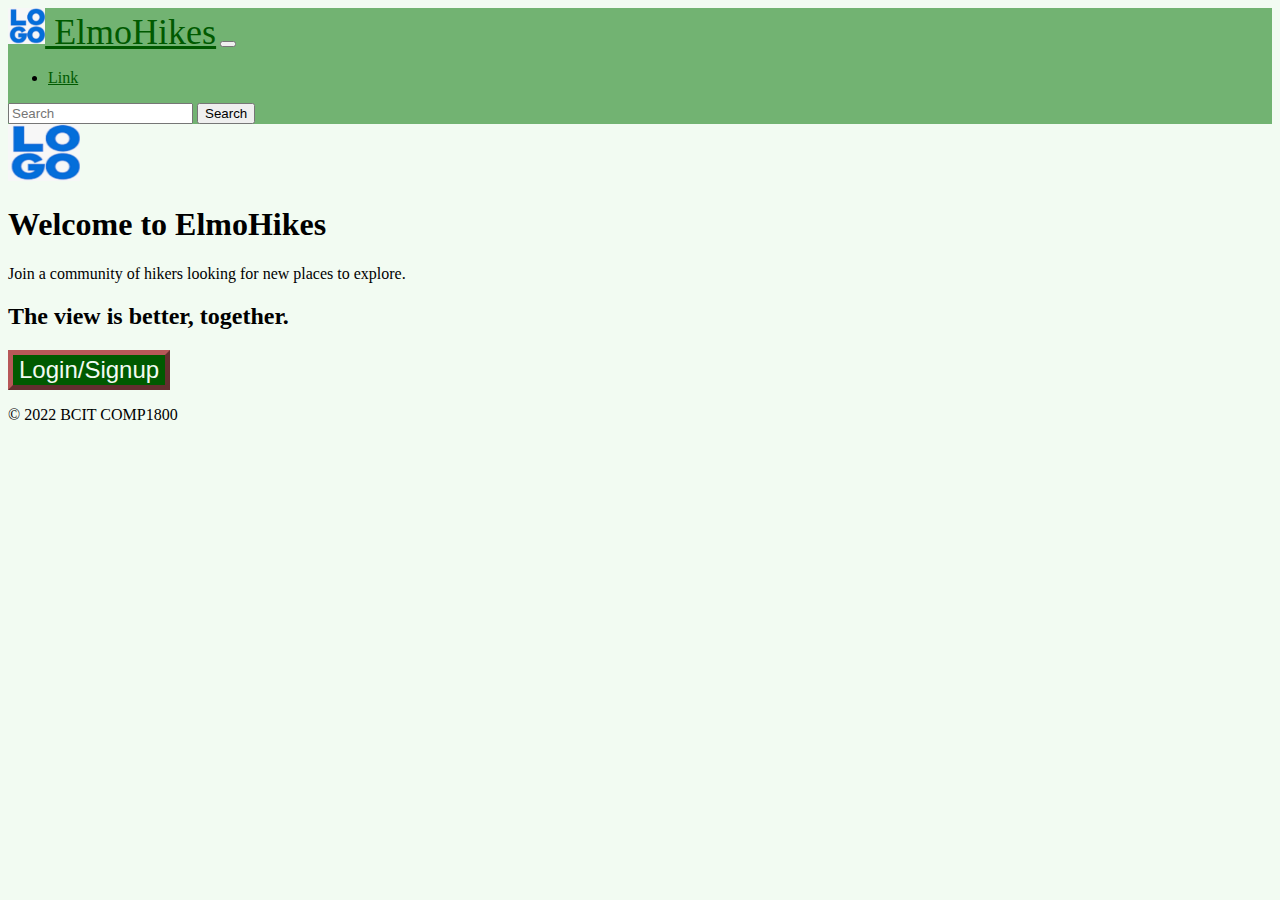
<file: index.html>
<!DOCTYPE html>
<html lang="en">

<head>
    <title>My BCIT Project</title>
    <meta name="comp1800 template" content="My 1800 App">

    <!-- Required meta tags -->
    <meta charset="utf-8">
    <meta name="viewport" content="width=device-width, initial-scale=1">

    <!-- Bootstrap Library CSS CDN go here -->
    <link href="https://cdn.jsdelivr.net/npm/bootstrap@5.3.2/dist/css/bootstrap.min.css" rel="stylesheet"
        integrity="sha384-T3c6CoIi6uLrA9TneNEoa7RxnatzjcDSCmG1MXxSR1GAsXEV/Dwwykc2MPK8M2HN" crossorigin="anonymous">

    <!-- Boostrap Library JS CDN  go here -->
    <script src="https://cdn.jsdelivr.net/npm/bootstrap@5.3.2/dist/js/bootstrap.bundle.min.js"
        integrity="sha384-C6RzsynM9kWDrMNeT87bh95OGNyZPhcTNXj1NW7RuBCsyN/o0jlpcV8Qyq46cDfL" crossorigin="anonymous">
        </script>


    <!-- Other libraries go here -->
    <link rel="preconnect" href="https://fonts.googleapis.com">
    <link rel="preconnect" href="https://fonts.gstatic.com" crossorigin>
    <!-- Google Icons (Material Design)-->
    <link href="https://fonts.googleapis.com/icon?family=Material+Icons" rel="stylesheet">

    <!-- Link to styles of your own -->
    <link rel="stylesheet" href="./styles/style.css">

</head>

<body>
    <!------------------------------>
    <!-- Your HTML Layout go here -->
    <!------------------------------>

    <nav class="navbar navbar-expand-lg navbar-light bg-info">
        <div class="container-fluid">
            <a class="navbar-brand" href="#">
                <img src="./images/image.jpg" height="36">
                ElmoHikes</a>
            <button class="navbar-toggler" type="button" data-bs-toggle="collapse"
                data-bs-target="#navbarSupportedContent" aria-controls="navbarSupportedContent" aria-expanded="false"
                aria-label="Toggle navigation">
                <span class="navbar-toggler-icon"></span>
            </button>
            <div class="collapse navbar-collapse" id="navbarSupportedContent">
                <ul class="navbar-nav me-auto mb-2 mb-lg-0">
                    <li class="nav-item">
                        <a class="nav-link" href="#">Link</a>
                    </li>
                </ul>
                <form class="d-flex">
                    <input class="form-control me-2" type="search" placeholder="Search" aria-label="Search">
                    <button class="btn btn-outline-success" type="submit">Search</button>
                </form>
            </div>
        </div>
    </nav>

    <div class="px-4 py-5 my-5 text-center">
        <img class="d-block mx-auto mb-4" src="./images/image.jpg" alt="" width="72" height="57">
        <h1 class="display-5 fw-bold">Welcome to ElmoHikes</h1>
        <div class="col-lg-6 mx-auto">
            <p class="lead mb-4">Join a community of hikers looking for new places to explore.</p>
            <h2>The view is better, together.</h2>
            <div class="d-grid gap-2 d-sm-flex justify-content-sm-center">
                <button type="button" class="btn btn-primary btn-lg px-4 gap-3">Login/Signup</button>
            </div>
        </div>
    </div>

    <!-- copyright footer -->
    <footer class="d-flex flex-wrap justify-content-between align-items-center py-3 my-4 border-top">
        <p class="col-md-4 mb-0 text-muted">&copy; 2022 BCIT COMP1800</p>
        <a href="/"
            class="col-md-4 d-flex align-items-center justify-content-center mb-3 mb-md-0 me-md-auto link-dark text-decoration-none">
            <svg class="bi me-2" width="40" height="32">
                <use xlink:href="#bootstrap" />
            </svg>
        </a>
    </footer>

    <!---------------------------------------------->
    <!-- Your own JavaScript functions go here    -->
    <!---------------------------------------------->
    <!-- Link to scripts of your own -->
    <!-- <script src="./scripts/script.js"></script> -->

</body>

</html>
</file>
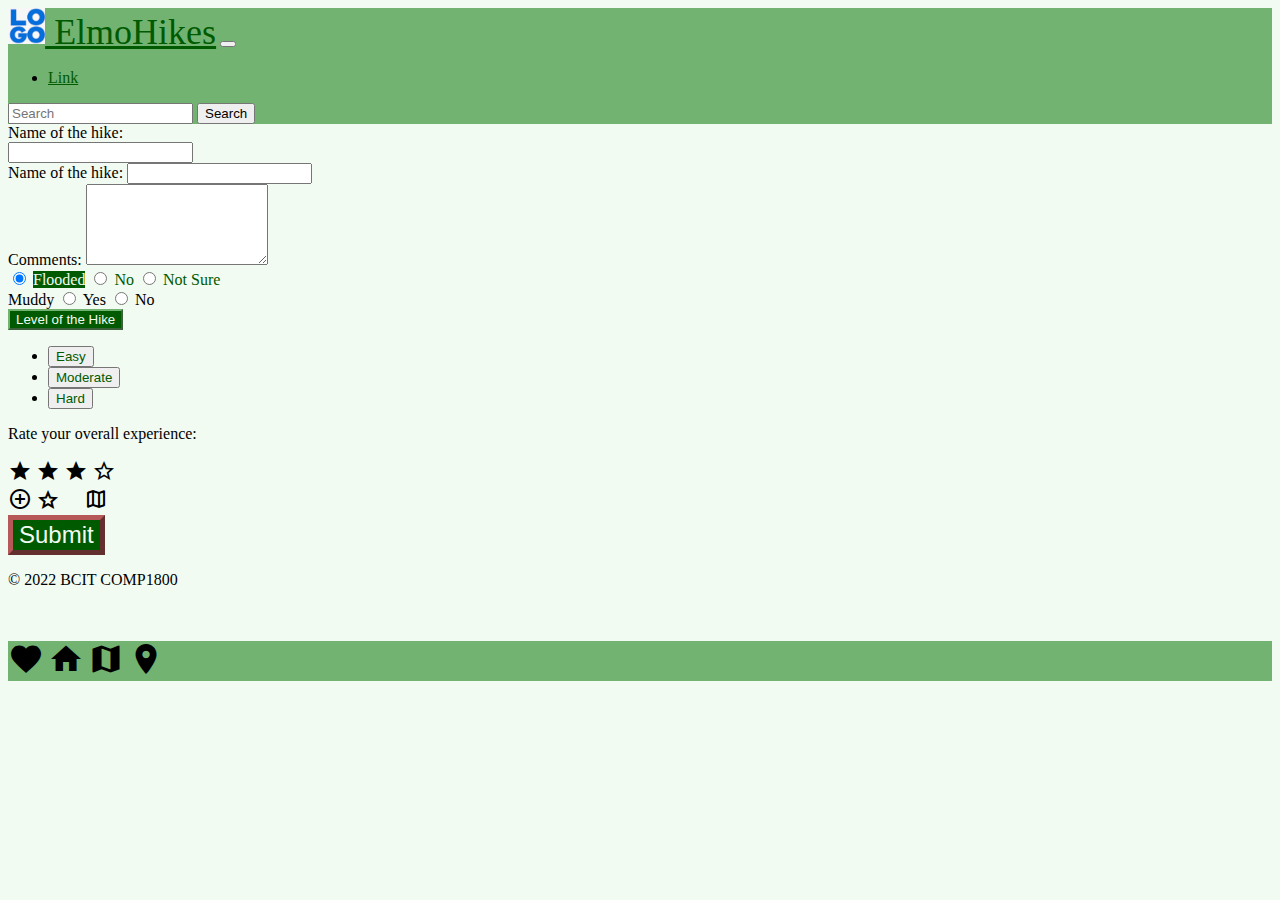
<file: review.html>
<!DOCTYPE html>
<html lang="en">

<head>
    <title>My BCIT Project</title>
    <meta name="comp1800 template" content="My 1800 App">

    <!-- Required meta tags -->
    <meta charset="utf-8">
    <meta name="viewport" content="width=device-width, initial-scale=1">

    <!-- Bootstrap Library CSS CDN go here -->
    <link href="https://cdn.jsdelivr.net/npm/bootstrap@5.3.2/dist/css/bootstrap.min.css" rel="stylesheet"
        integrity="sha384-T3c6CoIi6uLrA9TneNEoa7RxnatzjcDSCmG1MXxSR1GAsXEV/Dwwykc2MPK8M2HN" crossorigin="anonymous">

    <!-- Boostrap Library JS CDN  go here -->
    <script src="https://cdn.jsdelivr.net/npm/bootstrap@5.3.2/dist/js/bootstrap.bundle.min.js"
        integrity="sha384-C6RzsynM9kWDrMNeT87bh95OGNyZPhcTNXj1NW7RuBCsyN/o0jlpcV8Qyq46cDfL" crossorigin="anonymous">
        </script>

    <!-- Other libraries go here -->
    <link rel="preconnect" href="https://fonts.googleapis.com">
    <link rel="preconnect" href="https://fonts.gstatic.com" crossorigin>
    <!-- Google Icons (Material Design)-->
    <link href="https://fonts.googleapis.com/icon?family=Material+Icons" rel="stylesheet">
    <link rel="stylesheet"
        href="https://fonts.googleapis.com/css2?family=Material+Symbols+Outlined:opsz,wght,FILL,GRAD@24,400,0,0" />

    <!-- Link to styles of your own -->
    <link rel="stylesheet" href="./styles/style.css">

</head>

<body>
    <!------------------------------>
    <!-- Your HTML Layout go here -->
    <!------------------------------>

    <nav class="navbar navbar-expand-lg navbar-light bg-info">
        <div class="container-fluid">
            <a class="navbar-brand" href="#">
                <img src="./images/image.jpg" height="36">
                ElmoHikes</a>
            <button class="navbar-toggler" type="button" data-bs-toggle="collapse"
                data-bs-target="#navbarSupportedContent" aria-controls="navbarSupportedContent" aria-expanded="false"
                aria-label="Toggle navigation">
                <span class="navbar-toggler-icon"></span>
            </button>
            <div class="collapse navbar-collapse" id="navbarSupportedContent">
                <ul class="navbar-nav me-auto mb-2 mb-lg-0">
                    <li class="nav-item">
                        <a class="nav-link" href="#">Link</a>
                    </li>
                </ul>
                <form class="d-flex">
                    <input class="form-control me-2" type="search" placeholder="Search" aria-label="Search">
                    <button class="btn btn-outline-success" type="submit">Search</button>
                </form>
            </div>
        </div>
    </nav>

    <form class="container">
        <div class="form-group">
            <label> Name of the hike: </label>
            <br>
            <input id="hikename" type="text">
        </div>

        <div class="card-body form-group">
            <label for="hikename">Name of the hike:</label>
            <input type="text" id="hikename" class="form-control">
        </div>

        <div class="card-body form-group mb-3 mt-3">
            <label for="comment">Comments:</label>
            <textarea class="form-control" rows="5" id="comment" name="text"></textarea>
        </div>

        <div class="card-body form-group">
            <div class="btn-group" role="group" aria-label="Basic radio toggle button group">
                <input type="radio" class="btn-check" name="btnradio" id="btnradio1" autocomplete="off" checked>
                <label class="btn btn-outline-primary" for="btnradio1">Flooded</label>

                <input type="radio" class="btn-check" name="btnradio" id="btnradio2" autocomplete="off">
                <label class="btn btn-outline-primary" for="btnradio2">No</label>

                <input type="radio" class="btn-check" name="btnradio" id="btnradio3" autocomplete="off">
                <label class="btn btn-outline-primary" for="btnradio3">Not Sure</label>
            </div>
        </div>

        <div class="card-body form-group">
            <div id="group">
                <label style="width: 100px;">Muddy</label>
                <input type="radio" value="val1" name="mud">
                <label style="width: 50px;">Yes</label>
                <input type="radio" value="val2" name="mud">
                <label style="width: 50px;">No</label>
            </div>
        </div>

        <div class="card-body form-group dropdown">
            <button class="btn btn-secondary dropdown-toggle" type="button" id="dropdownMenu" data-bs-toggle="dropdown"
                aria-expanded="false">
                Level of the Hike
            </button>
            <ul class="dropdown-menu" aria-labelledby="dropdownMenu2">
                <li><button class="dropdown-item" type="button" id="leveleasy">Easy</button></li>
                <li><button class="dropdown-item" type="button" id="levelmoderate">Moderate</button></li>
                <li><button class="dropdown-item" type="button" id="levelhard">Hard</button></li>
            </ul>
        </div>

        <div class="card-body">
            <p>Rate your overall experience:</p>
            <span class="material-icons" id="star1">star</span>
            <span class="material-icons" id="star2">star</span>
            <span class="material-icons" id="star3">star</span>
            <span class="material-icons" id="star4">star_outline</span>
        </div>

        <span class="material-symbols-outlined">
            add_circle
        </span>
        <span class="material-symbols-outlined">
            star
            map
        </span>

        <div class="card-body d-grid gap-2">
            <button id="submit" class="btn btn-primary" type="button">Submit</button>
        </div>

    </form>

    <!-- copyright footer -->
    <footer class="d-flex flex-wrap justify-content-between align-items-center py-3 my-4 border-top">
        <p class="col-md-4 mb-0 text-muted">&copy; 2022 BCIT COMP1800</p>
        <a href="/"
            class="col-md-4 d-flex align-items-center justify-content-center mb-3 mb-md-0 me-md-auto link-dark text-decoration-none">
            <svg class="bi me-2" width="40" height="32">
                <use xlink:href="#bootstrap" />
            </svg>
        </a>
    </footer>

    <footer class="navbar justify-content-evenly bg-info fixed-bottom">
        <div class="container py-3">
            <span class="material-icons md-36">favorite</span>
            <span class="material-icons md-36">home</span>
            <span class="material-icons md-36">map</span>
            <span class="material-icons md-36">location_on</span>
        </div>
    </footer>

    <!---------------------------------------------->
    <!-- Your own JavaScript functions go here    -->
    <!---------------------------------------------->
    <!-- Link to scripts of your own -->
    <!-- <script src="./scripts/script.js"></script> -->

</body>

</html>
</file>
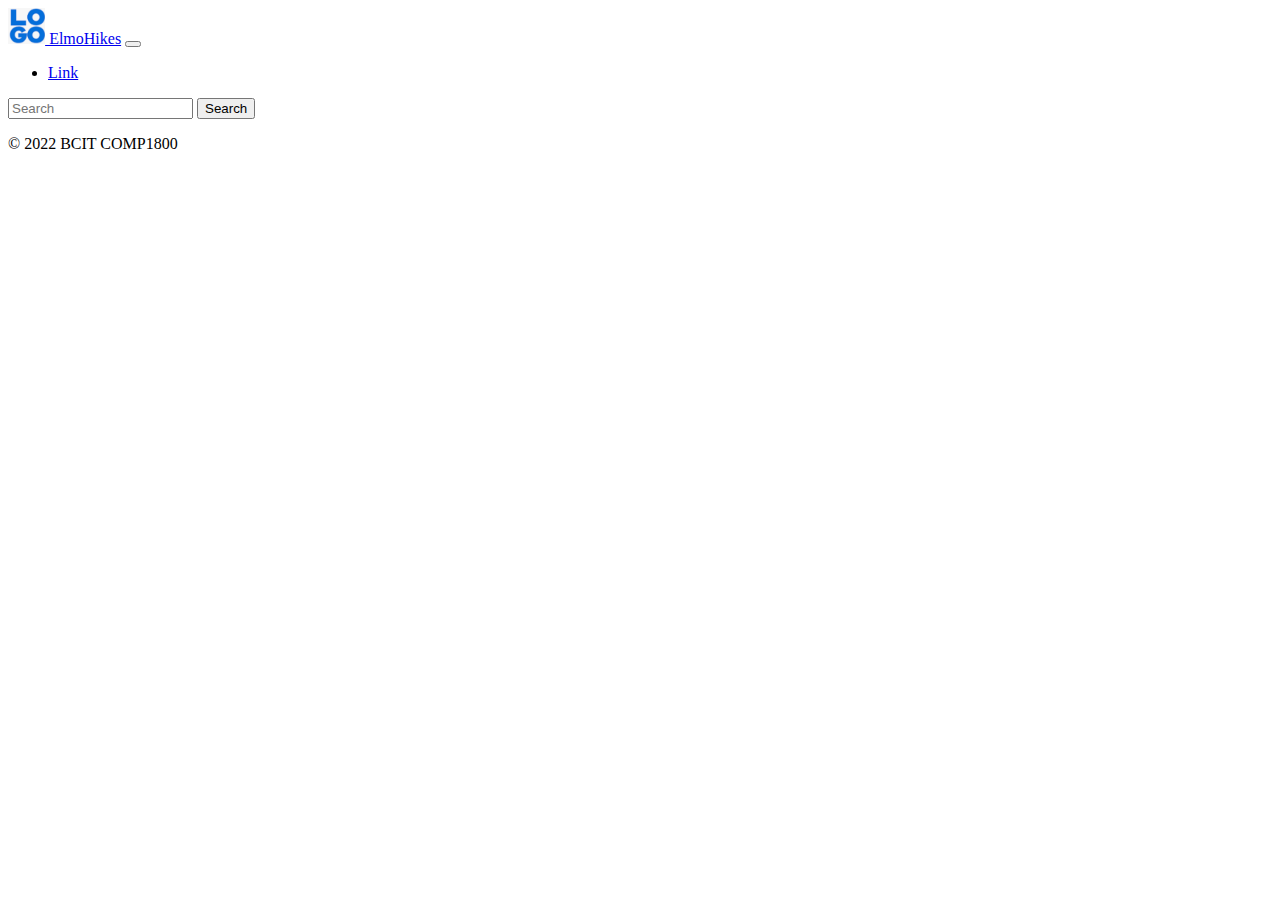
<file: skeleton.html>
<!DOCTYPE html>
<html lang="en">

<head>
    <title>My BCIT Project</title>
    <meta name="comp1800 template" content="My 1800 App">

    <!-- Required meta tags -->
    <meta charset="utf-8">
    <meta name="viewport" content="width=device-width, initial-scale=1">

    <!-- Bootstrap Library CSS CDN go here -->
    <link href="https://cdn.jsdelivr.net/npm/bootstrap@5.3.2/dist/css/bootstrap.min.css" rel="stylesheet"
        integrity="sha384-T3c6CoIi6uLrA9TneNEoa7RxnatzjcDSCmG1MXxSR1GAsXEV/Dwwykc2MPK8M2HN" crossorigin="anonymous">

    <!-- Boostrap Library JS CDN  go here -->
    <script src="https://cdn.jsdelivr.net/npm/bootstrap@5.3.2/dist/js/bootstrap.bundle.min.js"
        integrity="sha384-C6RzsynM9kWDrMNeT87bh95OGNyZPhcTNXj1NW7RuBCsyN/o0jlpcV8Qyq46cDfL" crossorigin="anonymous">
    </script>
    
    <!-- Other libraries go here -->

    <!-- Link to styles of your own -->
    <!-- <link rel="stylesheet" href="./styles/style.css"> -->

</head>

<body>
    <!------------------------------>
    <!-- Your HTML Layout go here -->
    <!------------------------------>

    <nav class="navbar navbar-expand-lg navbar-light bg-info">
        <div class="container-fluid">
            <a class="navbar-brand" href="#">
                <img src="./images/image.jpg" height="36">
                ElmoHikes</a>
            <button class="navbar-toggler" type="button" data-bs-toggle="collapse"
                data-bs-target="#navbarSupportedContent" aria-controls="navbarSupportedContent" aria-expanded="false"
                aria-label="Toggle navigation">
                <span class="navbar-toggler-icon"></span>
            </button>
            <div class="collapse navbar-collapse" id="navbarSupportedContent">
                <ul class="navbar-nav me-auto mb-2 mb-lg-0">
                    <li class="nav-item">
                        <a class="nav-link" href="#">Link</a>
                    </li>
                </ul>
                <form class="d-flex">
                    <input class="form-control me-2" type="search" placeholder="Search" aria-label="Search">
                    <button class="btn btn-outline-success" type="submit">Search</button>
                </form>
            </div>
        </div>
    </nav>

    <!-- copyright footer -->
    <footer class="d-flex flex-wrap justify-content-between align-items-center py-3 my-4 border-top">
        <p class="col-md-4 mb-0 text-muted">&copy; 2022 BCIT COMP1800</p>
        <a href="/"
            class="col-md-4 d-flex align-items-center justify-content-center mb-3 mb-md-0 me-md-auto link-dark text-decoration-none">
            <svg class="bi me-2" width="40" height="32">
                <use xlink:href="#bootstrap" />
            </svg>
        </a>
    </footer>

    <!---------------------------------------------->
    <!-- Your own JavaScript functions go here    -->
    <!---------------------------------------------->
    <!-- Link to scripts of your own -->
    <!-- <script src="./scripts/script.js"></script> -->

</body>

</html>
</file>
<file: styles/style.css>
/*
* --------------------------------------------
* Custom styles to override the default Bootstrap ones
* --------------------------------------------
*/

/* New Color Palette:
* Lightest (Main Background): #f2fbf2
* Dark Green (Primary): #005a00
* Light Green (Secondary): #72b372
* Reddish-Brown (Accent): #b75858
*/

.bg-info {
    background-color: #72b372 !important;
    /* Light green for secondary backgrounds */
}

.navbar-light .navbar-brand,
.navbar-light .navbar-nav .nav-link {
    color: #005a00;
    /* Dark green for brand name & nav links for visibility */
}

.navbar-brand {
    font-family: 'Caveat', cursive;
    /*change the font name for what you have*/
    font-size: 2.25rem;
}

.btn-info {
    color: #f2fbf2;
    /* Lightest shade for text on info button for contrast */
    background-color: #72b372;
    /* Light green for button background */
    border-color: #005a00;
    /* Dark green for button border */
}

.btn-primary {
    color: #f2fbf2;
    /* Lightest shade for text */
    font-size: 150%;
    background-color: #005a00;
    /* Dark green for primary button background */
    border-color: #b75858;
    /* Reddish-brown for border to use as accent */
    border-width: thick;
}

body {
    background-color: #f2fbf2;
    /* Lightest shade for body background to follow the 60% rule */
}

/* Style for radio button labels when not selected */
.btn-outline-primary {
    color: #005a00;
    /* Dark green text color for contrast */
    border-color: #72b372;
    /* Light green border color */
}

/* Style for radio button labels on hover or focus */
.btn-outline-primary:hover,
.btn-outline-primary:focus {
    color: #f2fbf2;
    /* Lightest color for text */
    background-color: #72b372;
    /* Light green background */
    border-color: #005a00;
    /* Dark green border for emphasis */
}

/* Style for the active (checked) radio button label */
.btn-check:checked+.btn-outline-primary,
.btn-check:active+.btn-outline-primary {
    color: #f2fbf2;
    /* Lightest color for text */
    background-color: #005a00;
    /* Dark green background for primary action */
    border-color: #b75858;
    /* Reddish-brown border to use as accent */
}

/* Custom styles for dropdown to match the new color palette */

/* Style for the dropdown button */
.btn-secondary {
    color: #f2fbf2; /* Lightest color for text */
    background-color: #005a00; /* Dark green for the button background */
    border-color: #72b372; /* Light green for the button border */
}

/* Change dropdown button hover/focus styles */
.btn-secondary:hover, .btn-secondary:focus {
    color: #f2fbf2; /* Lightest color remains for text */
    background-color: #72b372; /* Light green for background on hover/focus */
    border-color: #005a00; /* Dark green for border for emphasis */
}

/* Style for the dropdown menu */
.dropdown-menu {
    background-color: #f2fbf2; /* Lightest color for dropdown background */
    border-color: #72b372; /* Light green for border color */
}

/* Style for dropdown items */
.dropdown-item {
    color: #005a00; /* Dark green for text color */
}

/* Style for dropdown item hover */
.dropdown-item:hover, .dropdown-item:focus {
    color: #f2fbf2; /* Lightest color for text on hover/focus */
    background-color: #72b372; /* Light green for background on hover/focus */
}

.material-icons.md-18 { font-size: 18px; }
.material-icons.md-24 { font-size: 24px; }
.material-icons.md-36 { font-size: 36px; }
.material-icons.md-48 { font-size: 48px; }
</file>
